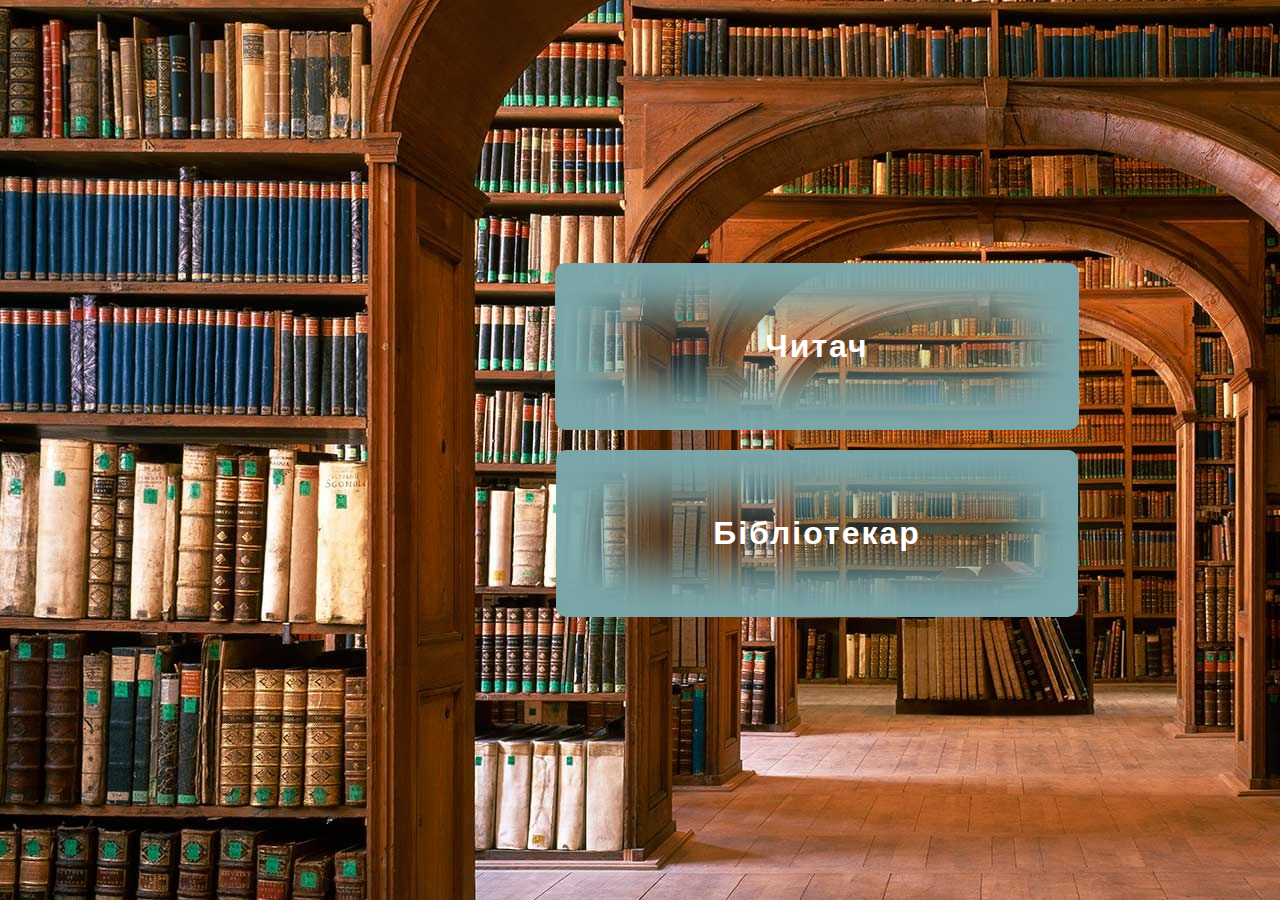
<file: src/main/resources/static/index.html>
<!--<!DOCTYPE html>
<html lang="en">
<head>
  <meta charset="UTF-8">
  <title>Title</title>
</head>
<body>
<a href="./locations">Locations</a>
<a href="./books">Books</a> -->
<!-- <a href="./bus-models">Bus models</a> -->
<!-- <a href="./buses">Buses</a> -->
<!--</body>
</html> -->

<!DOCTYPE html>
<html lang="en">
<head>
  <meta charset="UTF-8">
  <title>Locations</title>
  <link rel="stylesheet" href="locations.css">
</head>

<body>
<div class="button-container">
  <a href="./reader" id="btn1">Читач</a>
  <br>
  <a href="./books" id="btn2">Бібліотекар</a>
</div>
</body>
</html>
</file>
<file: src/main/resources/static/locations.css>
body{
    background-image: url("b54399b827ad263bd39bf4aac1b72042.jpg");
}

a {
    text-decoration: none;
    outline: none;
    display: inline-block;

    margin: 10px 20px;
    border-radius: 10px;
    box-shadow: 0 0 50px 53px #7BA7AB inset, 0 0 0 0 #7BA7AB;
    font-family: 'Montserrat', sans-serif;
    font-weight: bold;
    font-size: xx-large;
    letter-spacing: 2px;
    color: white;
    transition: .15s ease-in-out;
}
a:hover {
    box-shadow: 0 0 10px 0 #426ff1 inset, 0 0 10px 4px #426ff1;
    color: #426ff1;
}
#btn1{
    padding: 65px 210px;
}
#btn2{
    padding: 65px 157px;
}
div {
    display: block;
}
.button-container {
    text-align: center;
    margin-top: 20%;
    margin-left: 28%;
}
</file>
